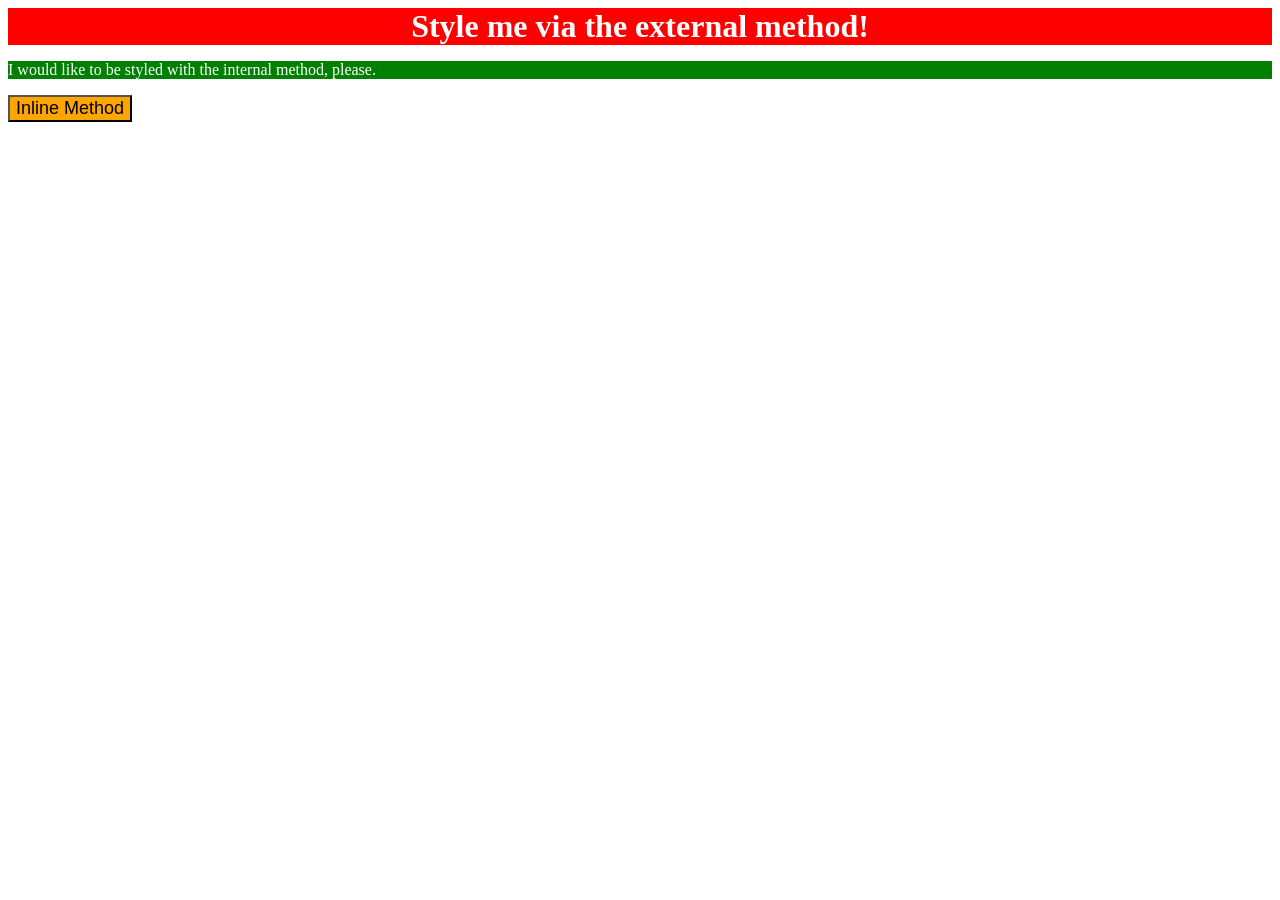
<file: foundations/intro-to-css/01-css-methods/index.html>
<!DOCTYPE html>
<html lang="en">
  <head>
    <meta charset="UTF-8">
    <meta http-equiv="X-UA-Compatible" content="IE=edge">
    <meta name="viewport" content="width=device-width, initial-scale=1.0">
    <title>Methods for Adding CSS</title>
    <style>p {
    color: white; background-color: green;font-size: 18;
}
</style>
    </head>
    <link rel="stylesheet" href="styles.css">
  <body>
    <div>Style me via the external method!</div>
    <p>I would like to be styled with the internal method, please.</p>
    <button style="background-color: orange; font-size: 18px;">Inline Method</button>
  </body>
</html>
</file>
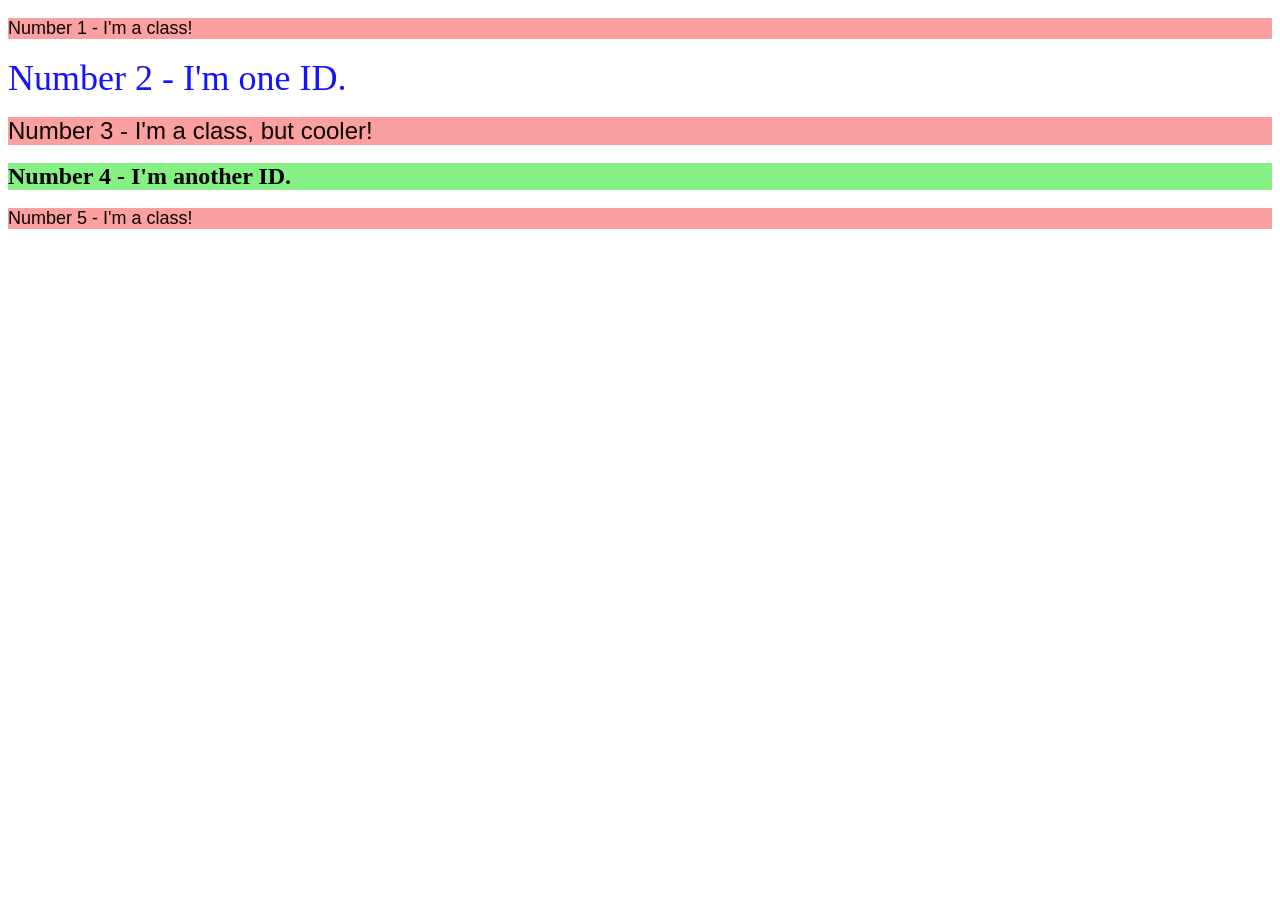
<file: foundations/intro-to-css/02-class-id-selectors/index.html>
<!DOCTYPE html>
<html lang="en">
  <head>
    <meta charset="UTF-8">
    <meta http-equiv="X-UA-Compatible" content="IE=edge">
    <meta name="viewport" content="width=device-width, initial-scale=1.0">
    <title>Class and ID Selectors</title>
    <link rel="stylesheet" href="style.css">
  </head>
  <body>
    <p>Number 1 - I'm a class!</p>
    <div id="first">Number 2 - I'm one ID.</div>
    <p><div class="third">Number 3 - I'm a class, but cooler!</div></p>
    <div id="second">Number 4 - I'm another ID.</div>
    <p>Number 5 - I'm a class!</p>
  </body>
</html>
</file>
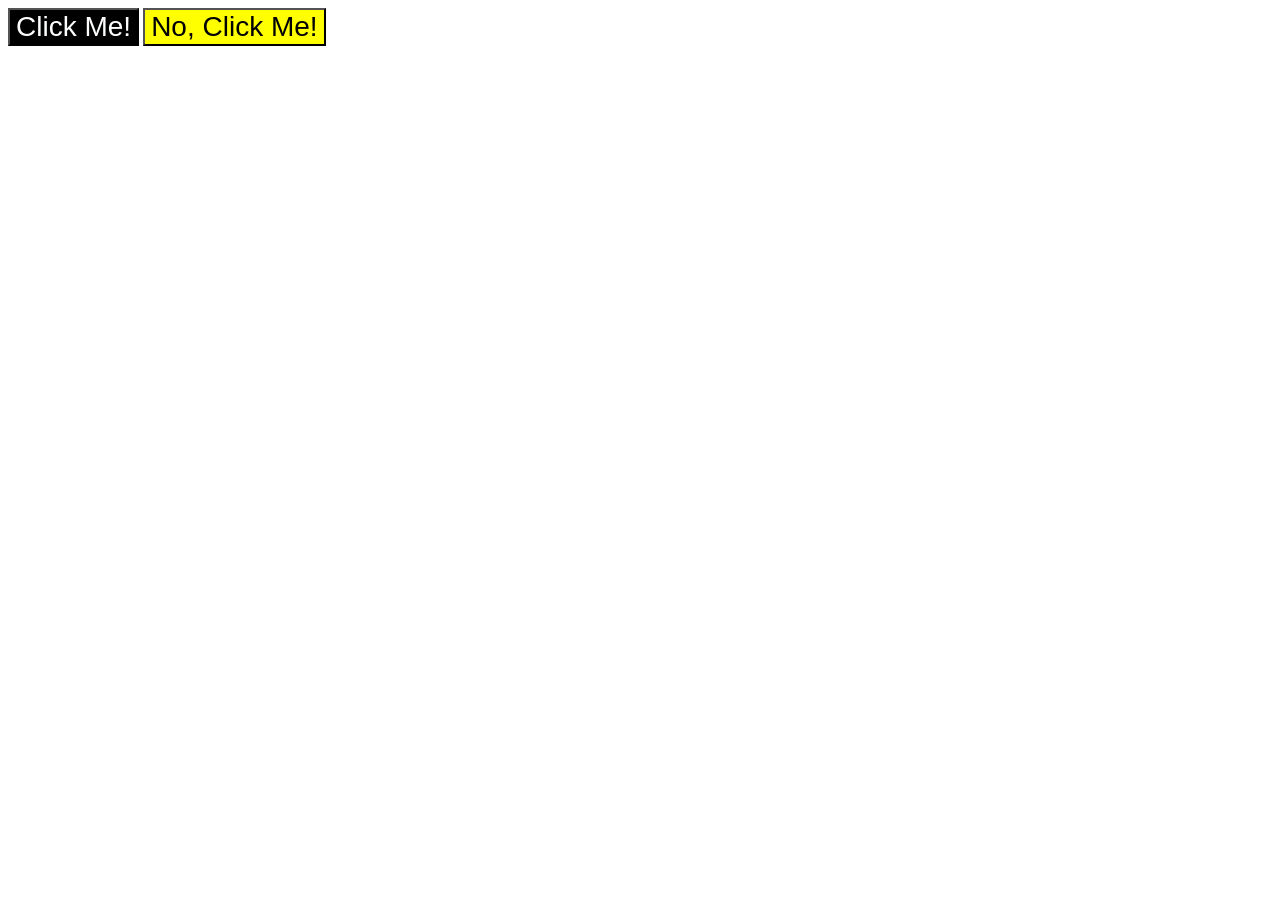
<file: foundations/intro-to-css/03-grouping-selectors/index.html>
<!DOCTYPE html>
<html lang="en">
  <head>
    <meta charset="UTF-8">
    <meta http-equiv="X-UA-Compatible" content="IE=edge">
    <meta name="viewport" content="width=device-width, initial-scale=1.0">
    <title>Grouping Selectors</title>
    <link rel="stylesheet" href="style.css">
  </head>
  <body>
    <button class="left">Click Me!</button>
    <button class="right">No, Click Me!</button>
  </body>
</html>
</file>
<file: foundations/intro-to-css/01-css-methods/styles.css>
div {
  color: white; background-color: red;font-size: 32px;font-weight: 700;text-align: center;
}
</file>
<file: foundations/intro-to-css/02-class-id-selectors/style.css>
p {
    color: #0e0303;
    background-color:#FAA0A0 ;
    font-family: Verdana, Geneva, Tahoma, sans-serif;
    font-size: 18px;
}

#first {
    color: #0000ffec;
    background-color: #ffffff;
    font-size: 36px;

}

#second {
    color: #000;
    background-color: rgb(133, 241, 133);
    font-size: 24px;
    font-weight: 700;
}

.third {
    color: #0e0303;
    background-color:#FAA0A0 ;
    font-family: Verdana, Geneva, Tahoma, sans-serif;
    font-size: 24px;
    font-weight: 500;
}
</file>
<file: foundations/intro-to-css/03-grouping-selectors/style.css>
.left,
.right {
    font-size: 28px;
    font-family: Arial, Helvetica, sans-serif;
}

.left {
    background-color: hsl(0, 0%, 0%);
    color: #fdffff;
}

.right {
    background-color: yellow;
    color: hwb(0 0% 100%);
}
</file>
